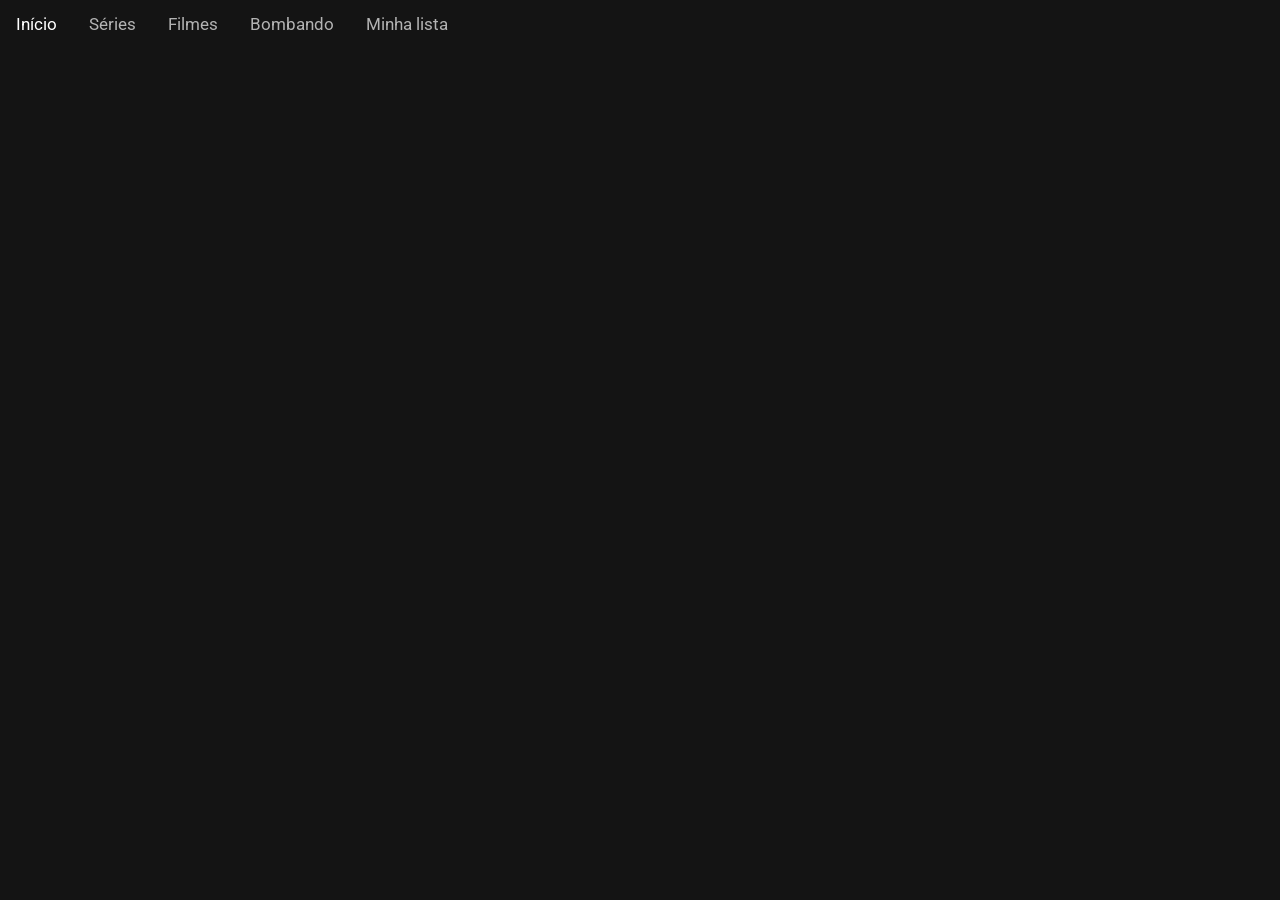
<file: index.html>
<html lang="pt-br">
    <head>
        <meta charset="UTF-8">
        <meta name="viewport" content="width=device-width, initial-scale=1.0">
        <meta name="author" content="Marcelo Mesquita">
        <link rel="stylesheet" href="style/main.css">
        <link rel="shortcut icon" href="img/logo.png" >
        <link href='https://fonts.googleapis.com/css?family=Roboto' rel='stylesheet'>
        <title>Bergflix</title>
    </head>
    <header>
        <div class="topnav">
            <a class="active" href="index.html">Início</a>
            <a href="series.html">Séries</a>
            <a href="filmes.html">Filmes</a>
            <a href="bombando.html">Bombando</a>
            <a href="lista.html">Minha lista</a>
        </div>
    </header>
    <body>

    </body>
</html>
</file>
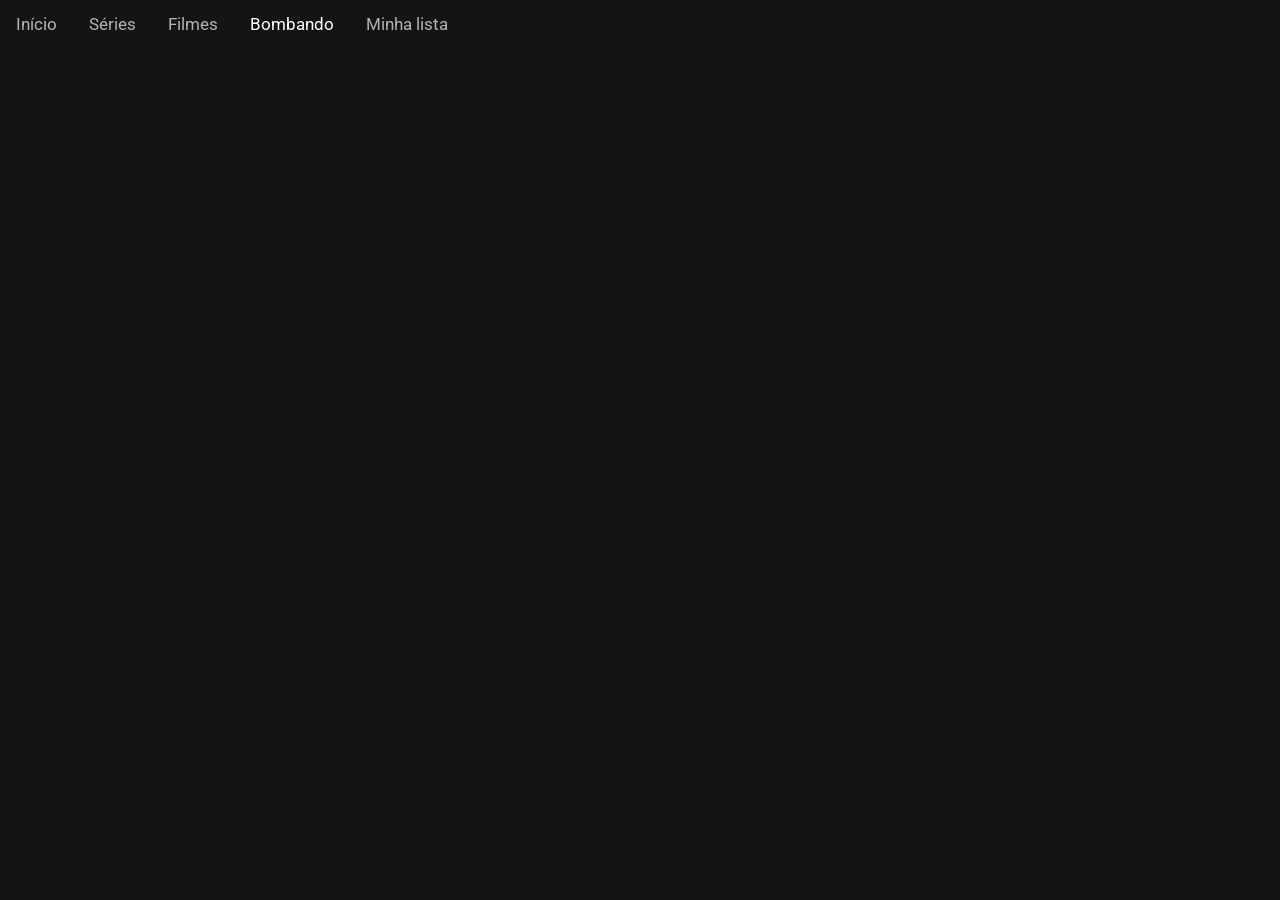
<file: bombando.html>
<html lang="pt-br">
    <head>
        <meta charset="UTF-8">
        <meta name="viewport" content="width=device-width, initial-scale=1.0">
        <meta name="author" content="Marcelo Mesquita">
        <link rel="stylesheet" href="style/main.css">
        <link rel="shortcut icon" href="img/logo.png" >
        <link href='https://fonts.googleapis.com/css?family=Roboto' rel='stylesheet'>
        <title>Bergflix</title>
    </head>
    <header>
        <div class="topnav">
            <a href="index.html">Início</a>
            <a href="series.html">Séries</a>
            <a href="filmes.html">Filmes</a>
            <a class="active" href="bombando.html">Bombando</a>
            <a href="lista.html">Minha lista</a>
        </div>
    </header>
    <body>

    </body>
</html>
</file>
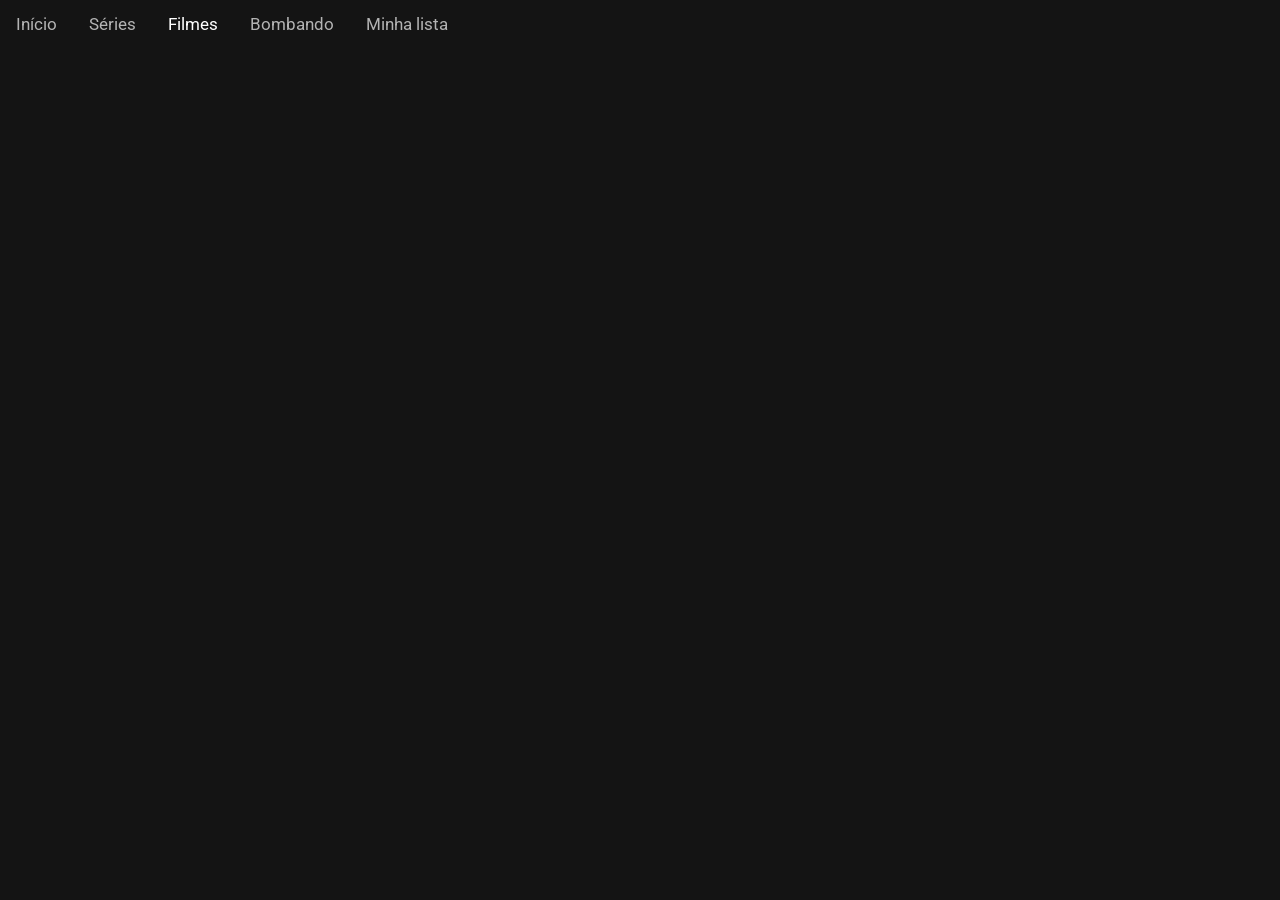
<file: filmes.html>
<html lang="pt-br">
    <head>
        <meta charset="UTF-8">
        <meta name="viewport" content="width=device-width, initial-scale=1.0">
        <meta name="author" content="Marcelo Mesquita">
        <link rel="stylesheet" href="style/main.css">
        <link rel="shortcut icon" href="img/logo.png" >
        <link href='https://fonts.googleapis.com/css?family=Roboto' rel='stylesheet'>
        <title>Bergflix</title>
    </head>
    <header>
        <div class="topnav">
            <a href="index.html">Início</a>
            <a href="series.html">Séries</a>
            <a class="active" href="filmes.html">Filmes</a>
            <a href="bombando.html">Bombando</a>
            <a href="lista.html">Minha lista</a>
        </div>
    </header>
    <body>

    </body>
</html>
</file>
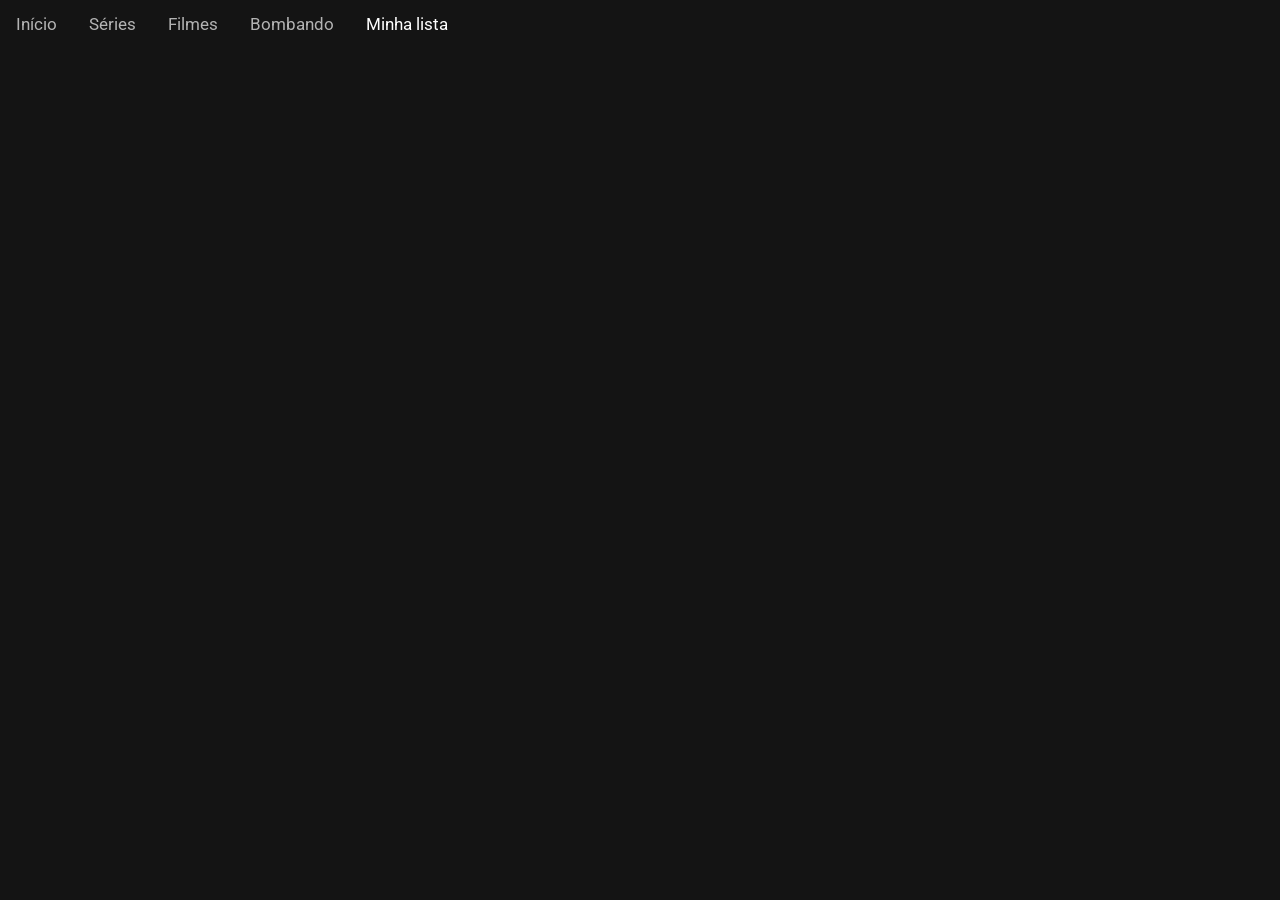
<file: lista.html>
<html lang="pt-br">
    <head>
        <meta charset="UTF-8">
        <meta name="viewport" content="width=device-width, initial-scale=1.0">
        <meta name="author" content="Marcelo Mesquita">
        <link rel="stylesheet" href="style/main.css">
        <link rel="shortcut icon" href="img/logo.png" >
        <link href='https://fonts.googleapis.com/css?family=Roboto' rel='stylesheet'>
        <title>Bergflix</title>
    </head>
    <header>
        <div class="topnav">
            <a href="index.html">Início</a>
            <a href="series.html">Séries</a>
            <a href="filmes.html">Filmes</a>
            <a href="bombando.html">Bombando</a>
            <a class="active" href="lista.html">Minha lista</a>
        </div>
    </header>
    <body>

    </body>
</html>
</file>
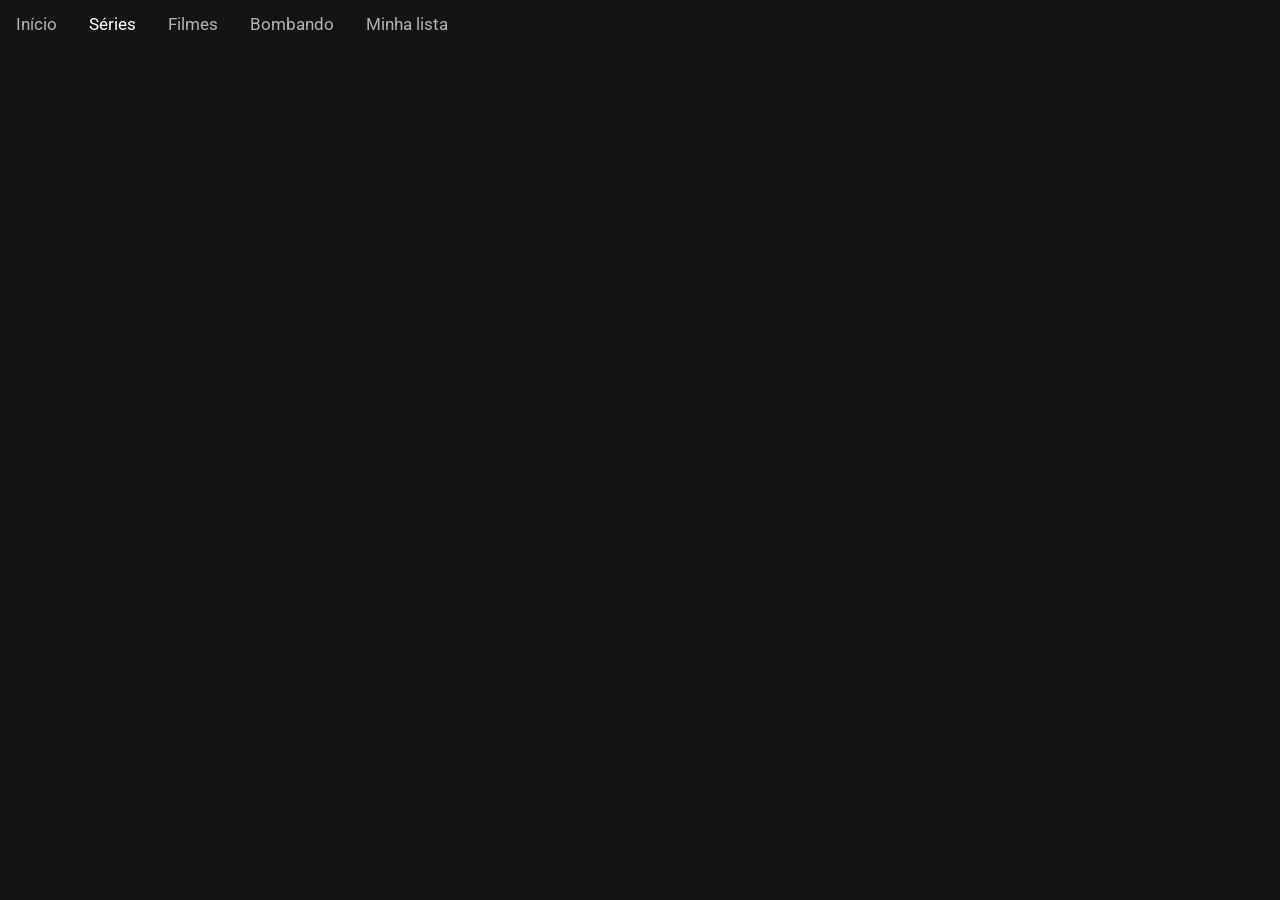
<file: series.html>
<html lang="pt-br">
    <head>
        <meta charset="UTF-8">
        <meta name="viewport" content="width=device-width, initial-scale=1.0">
        <meta name="author" content="Marcelo Mesquita">
        <link rel="stylesheet" href="style/main.css">
        <link rel="shortcut icon" href="img/logo.png" >
        <link href='https://fonts.googleapis.com/css?family=Roboto' rel='stylesheet'>
        <title>Bergflix</title>
    </head>
    <header>
        <div class="topnav">
            <a href="index.html">Início</a>
            <a class="active" href="series.html">Séries</a>
            <a href="filmes.html">Filmes</a>
            <a href="bombando.html">Bombando</a>
            <a href="lista.html">Minha lista</a>
        </div>
    </header>
    <body>

    </body>
</html>
</file>
<file: style/main.css>
body {
  margin: 0;
  font-family: 'Roboto';
  font-size: 22px;
  background-color: #141414;
}
.topnav {
  background-color: #141414;
  overflow: hidden;
}
.topnav a {
  float: left;
  color:  #b3b3b3;
  text-align: center;
  padding: 14px 16px;
  text-decoration: none;
  font-size: 17px;
}
.topnav a:hover {
  color: #808080;
}
.topnav a.active {
  font: bold;
  color: #FFFFFF;
}
.topnav img {
  float: right;
  color: #f2f2f2;
  text-align: center;
  padding: 14px 16px;
  text-decoration: none;
  font-size: 17px;
}
</file>
